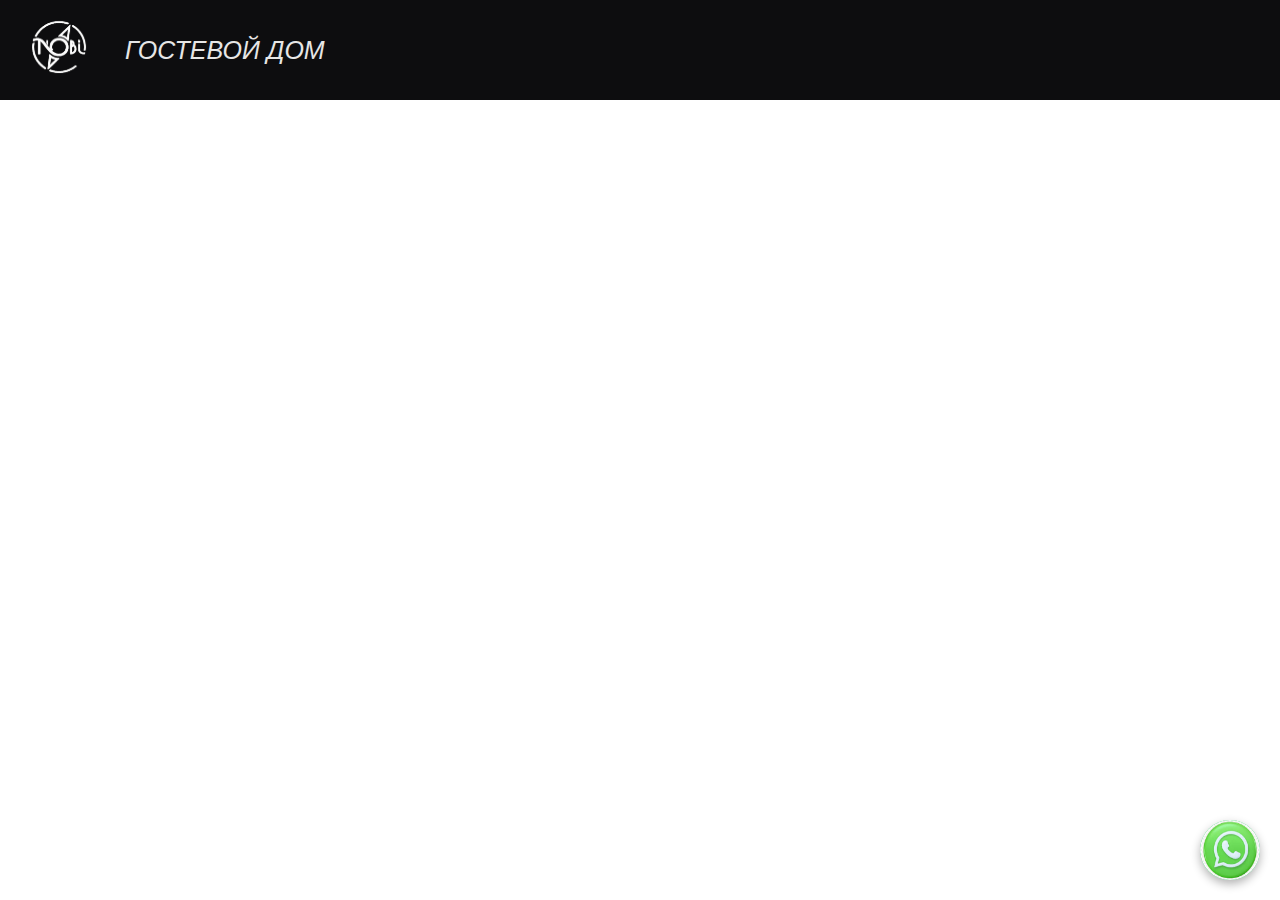
<file: rooms.html>
<!DOCTYPE html>
<html lang="en">

<head>
    <meta charset="UTF-8">
    <title>Contact Us - Nobi Hotel</title>
    <link rel="stylesheet" href="css/styles.css">
    <link rel="stylesheet" href="css/rooms.css">
</head>

<body >

    <header>
        <nav>
            <div class="logo-container">
                <a href="index.html">
                    <img src="images/logo1.jpg" alt="Hotel-Nobi Logo" class="logo" style="border-radius: 50px;">
                    <h2 class="nav-title">ГОСТЕВОЙ ДОМ</h2>
                </a>
            </div>

            <!-- Burger Icon -->

        </nav>
    </header>
    <section class="site-page">
        <h2>Номера</h2>
    </section>
    <!-- <footer>
        <div class="footer_container">
            <div class="row align-items-center">
                <div class="col-lg-4 text-lg-start" style="font-size: 25px;"> <b>Контакты</b></div>
            </div>
            <div class="row align-items-center">
                <div class="col-lg-4 text-lg-start"> +7 (940) 910 30 10</div>
            </div>
            <div class="row align-items-center">
                <div class="col-lg-4 text-lg-start"> Ardzinba Avenue 273, Гагра, Абхазия</div>
            </div>
            <br>
            <div class="row align-items-end">
                <div class="col-lg-4 text-lg-start"> 2025 Copyright | Nobi Hotel</div>
            </div>
        </div>
    </footer> -->
  
    <script src="scripts/whatsapp-button.js"></script>

</body>

</html>
</file>
<file: css/styles.css>
* {
  margin: 0;
  padding: 0;
  box-sizing: border-box;
}
html {
  scroll-behavior: smooth;
}

body {
  font-family: 'Arial', sans-serif;
  font-style: oblique;
  background-color: #fff;
}
h2{
  text-align: center;
  font-size: 25px;
  font-weight: 1;
}
h1 {
  text-align: center;
  font-size: 70px;
}
p{
    color:rgb(115,115,115);
}
.logo {
  height: 100px;
  width: 115px;
}
.logo-container a{
  left: 20px;
  text-decoration: none;
    display: flex;
    align-items: center;
}
.nav-title {
  color: #E6E6E6;
  padding: 0 10px;
}

.logo-container {
  display: flex;
  align-items: center;
}

.nav-links {
  display: flex;
  list-style: none;
  align-items: center;
}

.nav-links li {
  margin: 0 10px;
}

.nav-links a {
  text-decoration: none;
  color: #E6E6E6;
  display: inline-block;
  padding: 0 10px;
  transition: var(--trans, color .4s ease 0s);
}

.nav-links a:hover {
  color: #B59E9E;
}

nav {
  width:100%;
  display: flex;
  justify-content: space-between;
  align-items: center;
  text-align: center;
  cursor: pointer;
  background-color: #0D0D0F;
  top: 0;
  position: fixed;
  z-index: 1000;
}

.burger {
  display: none;
  cursor: pointer;
  flex-direction: column;
  gap: 5px;
}

.burger div {
  width: 25px;
  height: 3px;
  background-color:#B59E9E;
  transition: all 0.3s ease;
}


.book_button{
  color: #E6E6E6;
  background: transparent;
  border: 1px solid #E6E6E6;
  height: 40px;
    margin: 0;
    position: relative;
    transition: var(--trans2, color .4s ease 0s);
    white-space: nowrap;

}
.book_button a:hover{
  color: #fff;
 
}
.book_button:hover {
  background-color: #B59E9E;
  color: #E6E6E6;
  border: 1px solid #E6E6E6;
}

.site-title {
  text-align: center;
  margin-top: 100px;
  padding: 25px;
  line-height: 1.5;
}
.title-line {
  width: 51px;
  height: 1px;
  background-color: #0D0D0F;
  margin: 0 auto;
}
.guest-house-title {
  margin: 0 auto;
    align-items: center;
    display: flex;
    justify-content: space-around;
    width: 400px;
}

/* section1 styles */

section#section1 {
  position: obsolute;
  width: 100%;
  height: 100vh;
  overflow: hidden;
}

section.section {
  width: 100%;
}

.parallax {
  height: 100vh;
  background-size: cover;
  background-position: center;
}
.parallax {
  background-attachment: fixed;
}

.fade-in { opacity: 0; transform: translateY(20px); transition: all 0.6s; }
.fade-in.visible { opacity: 1; transform: translateY(0); }

.text {
  background: white;
    padding: 60px 20px;
    text-align: center;
    width: 45%;
    margin: 0 auto;
    line-height: 1.5;
}
.room_book_button {
  display: inline-block;
  background-color: #0D0D0F;
  padding: 10px 20px;
  border-radius: 5px;
  transition: background-color 0.3s ease;
}
.room_book_button a {
  color: #E6E6E6;
  text-decoration: none;
  font-size: 17px;
  font-family: 'Arial', sans-serif;
}
.room_book_button a:hover {
color: #0D0D0F;}
.room_book_button:hover {
  background-color: #B59E9E;
  
}

.overlay{
  width: 50%;
    background: #fff;
    margin: 0 auto;
    padding: 40px;
    line-height:1.5;
}
.image.parallax {
  height: 882px;
  width:980px;
  background-size: cover;
  background-position: center;
  background-attachment: fixed;
  display: flex;              /* Enable flexbox */
  align-items: center;        /* Vertical centering */
  justify-content: center;    /* Horizontal centering */
  position: relative;
}

.overlay {
  width: 50%;
  background: #fff;
  padding: 40px;
  text-align: center;
}
.services{
  display: flex;
    flex-wrap: wrap;
    justify-content: space-around;
    width: 53%;
    margin: 0 auto;
}
/* gallery styles */
.gallery-container {
  width: 70%;
  margin: 40px auto;
  display: flex;
  justify-content: center;
  gap: 20px;
}

.gallery {
  display: flex;
  gap: 20px;
  padding: 20px;
  transition: opacity 3s ease-in-out;
}

.gallery-img {
  width: 30%;
  border-radius: 12px;
  cursor: pointer;
  transition: transform 3s ease, opacity 3s ease;
  opacity: 0;
  animation: fadeIn 3s forwards;
}
.gallery img {
  width: 300px;         /* Fixed width */
  height: 400px;        /* Fixed height */
  object-fit: cover;    /* Crop and fill image */
  border-radius: 10px;
  transition: transform 0.5s ease;
  cursor: pointer;

}

.gallery img:hover {
  opacity: 0.1;
}
@keyframes fadeIn {
  to {
    opacity: 1;
  }
}

/* Lightbox Styles */
.lightbox {
  position: fixed;
  top: 0;
  left: 0;
  width: 100%;
  height: 100%;
  background-color: rgba(0,0,0,0.85);
  display: none;
  justify-content: center;
  align-items: center;
  z-index: 9999;
}

.lightbox img {
  max-width: 90%;
  max-height: 90%;
  border-radius: 8px;
  box-shadow: 0 0 20px #fff;
}

/* services styles */
 .services-section {
      max-width: 1200px;
      margin: 50px auto;
      padding: 0 20px;
      text-align: center;
    }

    .services-title {
      font-size: 36px;
      font-weight: 600;
      margin-bottom: 40px;
    }

     .services-section {
    max-width: 1140px;
    margin: 50px auto;
    padding: 0 20px;
    text-align: center;
  }

  .services-title {
    font-size: 36px;
    font-weight: 600;
    margin-bottom: 40px;
  }

  .services-grid {
    display: grid;
    grid-template-columns: repeat(3, 1fr); /* fixed 3 columns */
    gap: 8px;
    margin: 0 auto;
  }

  .service-card {
    background: white;
    border-radius: 12px;
    padding: 30px 8px;
    box-shadow: 0 10px 20px rgba(0,0,0,0.05);
    transition: transform 0.3s ease, box-shadow 0.3s ease;
    overflow-wrap: break-word; /* fix for long words */
    word-wrap: break-word;
    word-break: break-word;
  }

  .service-card:hover {
    transform: translateY(-5px);
    box-shadow: 0 15px 25px rgba(0,0,0,0.1);
  }

  .service-icon {
    font-size: 40px;
    color: #4CAF50;
    margin-bottom: 20px;
  }

  .service-title {
    font-size: 17px;
    font-weight: 600;
    margin-bottom: 10px;
  }

  .service-description {
    font-size: 14px;
    color: #666;
  }

  /* Optional: Responsive layout */
  @media (max-width: 900px) {
    .services-grid {
      grid-template-columns: repeat(2, 1fr);
    }
  }

  @media (max-width: 600px) {
    .services-grid {
      grid-template-columns: 1fr;
    }
  }

/* map styles */
.map-container iframe {
  filter: grayscale(100%) contrast(90%) brightness(1.1);
  -webkit-filter: grayscale(100%) contrast(90%) brightness(1.1);
  pointer-events: none; /* optional: makes map unclickable (design only) */
}


footer{
  background-color:#0D0D0F;
  text-align: center;
   width: 100%;
   color: #E6E6E6;
   text-align: center;
   padding: 50px;
}



.whatsapp-float {
  position: fixed;
  bottom: 20px;
  right: 20px;
  z-index: 9999;
  width: 60px;
  height: 60px;
  background-color: #25D366;
  border-radius: 50%;
  box-shadow: 0 4px 10px rgba(0, 0, 0, 0.3);
  display: flex;
  justify-content: center;
  align-items: center;
  transition: transform 0.2s ease-in-out;
}

.whatsapp-float:hover {
  transform: scale(1.1);
}

.whatsapp-float img {
  width: 35px;
  height: 35px;
}




/* Responsive Design */
@media screen and (max-width: 768px) {
  nav {
    flex-direction: column;
    align-items: flex-start;
    padding: 10px 20px;
  }

  .burger {
    display: flex;
  }

  .nav-links {
    display: none;
    flex-direction: column;
    width: 100%;
    background-color: #0D0D0F;
    position: absolute;
    top: 139px;
    left: 0;
    padding: 10px 0;
    height:662px;
  }

   .nav-links.nav-active {
  display: flex;
}
  .nav-links li {
    margin: 10px 0;
  }

  .logo-container {
    width: 100%;
    justify-content: space-between;
  }

  h1 {
    font-size: 40px;
  }

  h2 {
    font-size: 24px;
    padding: 0 10px;
  }

  .site-title {
    margin-top: 120px;
    font-size: 18px;
    padding: 20px;
  }

  .guest-house-title {
    flex-direction: column;
    width: 100%;
    text-align: center;
  }

  .overlay {
    width: 90%;
    padding: 20px;
    line-height:1.2;
  }

  .services {
    width: 100%;
    flex-direction: column;
    align-items: center;
  }

  .services-section {
    padding: 0 10px;
  }

  .services-grid {
    grid-template-columns: 1fr;
  }

  .service-card {
    padding: 20px;
  }

  .gallery-container {
    flex-direction: column;
    align-items: center;
    width: 100%;
    padding: 0 10px;
    margin: 20px auto;
  }

  .gallery {
    flex-direction: column;
    align-items: center;
    gap: 20px;
    padding: 0;
  }

  .gallery-img,
  .gallery img {
    width: 90vw;
    height: 400px;
    max-width: 100%;
    border-radius: 10px;
  }

  .book_button {
    width: 90%;
    margin: 10px auto;
    display: block;
  }
  .room_book_button{
      padding:10px 5px;
  }

  .map-container iframe {
    width: 100%;
    height: 300px;
  }

  .text {
    width: 90%;
    padding: 30px 15px;
    line-height:1.2;
  }

  footer {
    padding: 30px 15px;
    font-size: 14px;
  }

  address {
    flex-direction: column;
    text-align: center;
  }

  .zoom_block,
  .row,
  .services_block {
    flex-direction: column;
    align-items: center;
    width: 100%;
  }

  .whatsapp-float {
    width: 50px;
    height: 50px;
    bottom: 15px;
    right: 15px;
  }

  .whatsapp-float img {
    width: 28px;
    height: 28px;
  }

  .parallax {
    background-attachment: scroll;
  }
}
</file>
<file: css/rooms.css>
.rooms-content{
    margin-top: 100px;
}
.room-list{
    display: flex;
    justify-content: space-around;
    list-style: none;
}

.room-list li {
    width: 200px;
    height: 170px;
    background-color: #f0f0f0;
    border-radius: 10px;
    display: flex;
    justify-content: center;
    align-items: center;
    margin: 10px;
    cursor: pointer;
    background-size: cover; /* Ensures full coverage */
    background-position: center; /* Centers the image */
    background-repeat: no-repeat; /* Prevents image repetition */
}

.room-list li:hover{
    transform: scale(1.05);
    transition: transform 0.3s;
}
/* .room-list li:active{
    transform: scale(0.95);
    transition: transform 0.1s;
} */
.room-list li a {
    text-decoration: none;
    color: #fff;
    background-color: rgba(0, 0, 0, 0.5); /* semi-transparent black */
    padding: 5px 10px;
    border-radius: 5px;
    cursor: pointer;

}

.room-list .room1{
    background-image: url(/images/363038036.jpg);
}

.room-list .room2{
    background-image: url(/images/363038485.jpg);
}

.room-list .room3{
    background-image: url(/images/363037689.jpg);
}

.room-content {
    display: none;
    padding: 20px;
    background: #eee;
    margin: 20px auto;
    border: 1px solid #ccc;
    text-align: center;
    width: 50%;
    line-height: 2;
}
.room-content.active {
    display: block;
}
.room-content h2 {
text-align: center;
margin-bottom: 20px;
color: #75247a;
font-size: 35px;
}

.gallery {
    gap: 20px;
    margin-bottom: 20px;
}

.thumbnails {
    display: flex;
    gap: 10px;
}

.thumbnails .thumb {
    width: 80px;
    height: 60px;
    object-fit: cover;
    cursor: pointer;
    border: 2px solid transparent;
    border-radius: 6px;
    transition: border 0.2s;
}

.thumbnails .thumb.active {
    border: 2px solid #75247a;
}

.main-image {
    flex: 1;
    max-width: 100%;
}

.main-image .main-slide {
    width: 100%;
    max-height: 400px;
    object-fit: cover;
    border-radius: 10px;
}
</file>
